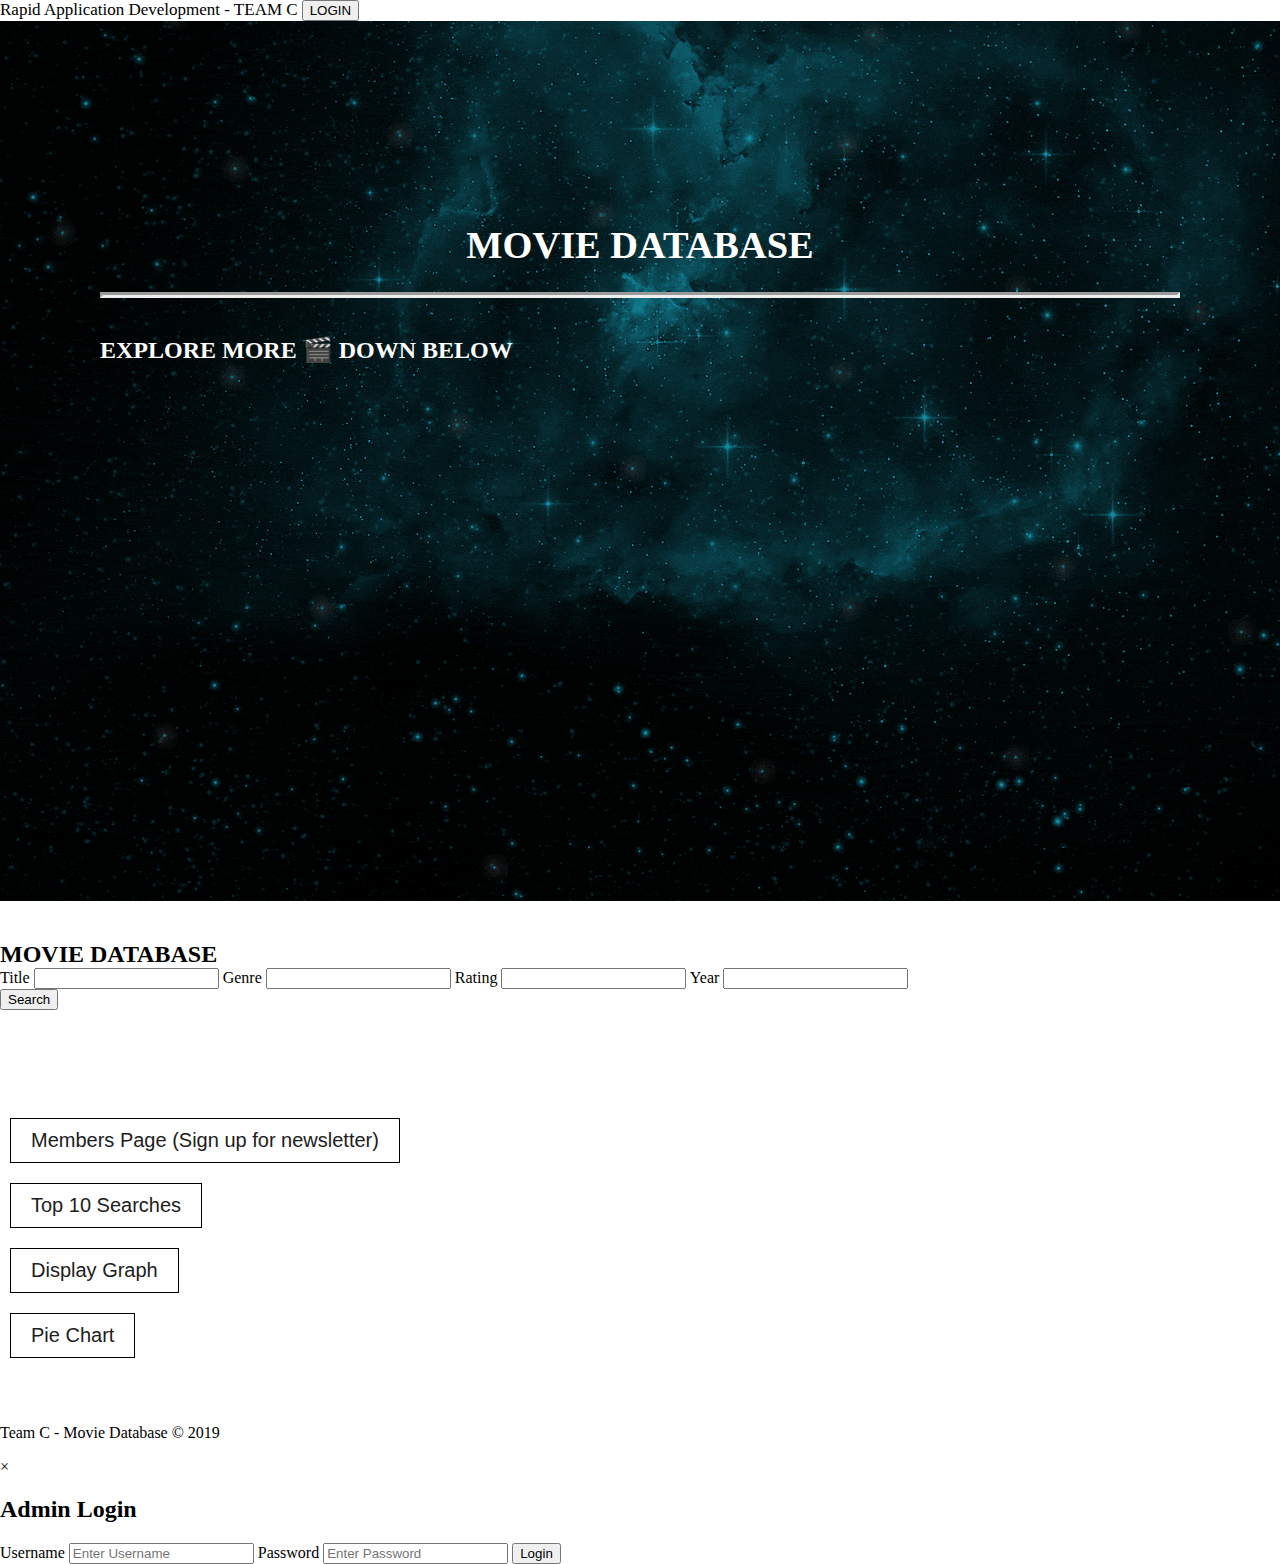
<file: Optimized-Release/index.html>
<!DOCTYPE html>
<html lang=en dir=ltr>
<head>
<meta charset=utf-8>
<title>Team C</title>
<meta name=viewport content="width=device-width, initial-scale=1">
<link rel=stylesheet href=https://www.w3schools.com/lib/w3.css>
<link rel="shortcut icon" type=image/png href=img/favicon.png>
<link rel=stylesheet href=project.css>
</head>
<body>
<div class=w3-top>
<div class="w3-bar w3-black">
<span class="branding w3-bar-item w3-mobile">Rapid Application Development - TEAM C</span>
<span class="w3-right w3-mobile">
<button onclick="document.getElementById('start-modal').style.display='block'" class="w3-bar-item w3-button w3-mobile w3-hover-amber">LOGIN</button>
</span>
</div>
</div>
<section class=showcase>
<div class="w3-container w3-center">
<br>
<br>
<h1 class="w3-text-shadow w3-animate-opacity">Movie Database</h1>
<hr>
<br>
<h2 class=w3-animate-opacity>EXPLORE MORE 🎬 DOWN BELOW</h2>
<br>
<br>
</div>
</section>
<section class=section>
<div class=w3-container>
<div class=w3-card-4>
<div class="w3-container w3-blue-grey">
<h2>MOVIE DATABASE</h2>
</div>
<form action=SearchDatabase.php method=post class="w3-container w3-padding-xlarge">
<label>Title</label>
<input class=w3-input type=text name=title id=title>
<label>Genre</label>
<input class=w3-input type=text name=genre id=genre>
<label>Rating</label>
<input class=w3-input type=text name=rating id=rating>
<label>Year</label>
<input class=w3-input type=number name=year id=year>
<br>
<button type=submit class=w3-button>Search</button>
<br></br>
</form>
</div>
</div>
</section>
<section class="section w3-amber">
<div class="w3-container w3-center">
<i class="fa fa-home"></i>
<div>
<button class="btn btn1 w3-hover-opacity" onclick="window.location.href='members.html'">Members Page (Sign up for newsletter)</button>
<form action=ShowTopTen.php>
<button class="btn btn1 w3-hover-opacity">Top 10 Searches</button>
</form>
<form action=ShowTopTenGraph.php>
<button class="btn btn1 w3-hover-opacity">Display Graph</button>
</form>
<form action=ShowTopTenRatings.php>
<button class="btn btn1 w3-hover-opacity">Pie Chart</button>
</form>
</div>
</section>
<footer class="w3-black w3-padding-xlarge w3-center">
<p>Team C - Movie Database &copy; 2019</p>
</footer>
<div id=start-modal class=w3-modal>
<div class=w3-modal-content>
<header class="w3-container w3-amber">
<span onclick="document.getElementById('start-modal').style.display='none'" class=w3-closebtn>&times;</span>
<h2>Admin Login</h2>
</header>
<div class=w3-container>
<form action=admin.php method=post>
<div class=w3-section>
<label>Username</label>
<input class="w3-input w3-border w3-margin-bottom" type=text name=username placeholder="Enter Username">
<label>Password</label>
<input class="w3-input w3-border w3-margin-bottom" type=password name=password placeholder="Enter Password">
<button class="w3-black w3-btn-block w3-section w3-padding">Login</button>
</div>
</form>
</div>
</div>
</div>
<script>function accmyFunction(b){var a=document.getElementById(b);if(a.className.indexOf("w3-show")==-1){a.className+=" w3-show"}else{a.className=a.className.replace(" w3-show","")}};</script>
</body>
</html>
</file>
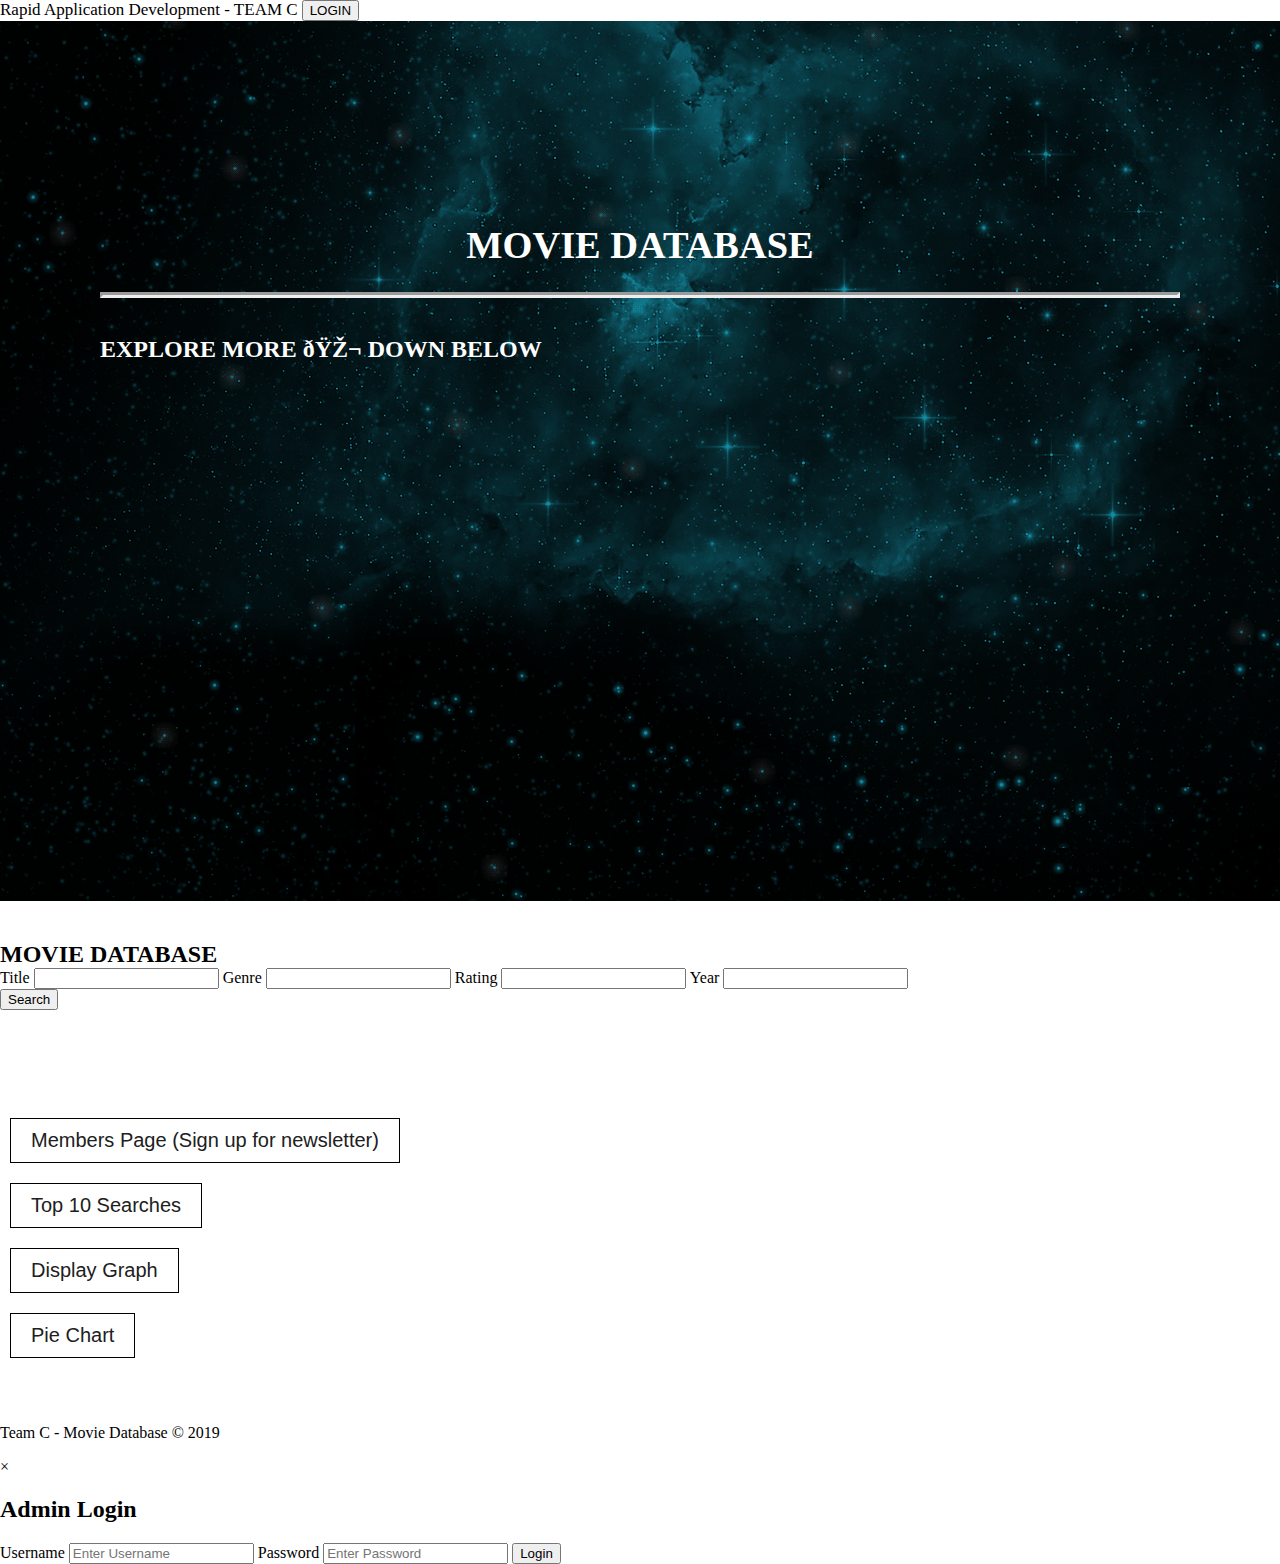
<file: src/index.html>
<!-- Team C - Copyright Held by ACME Entertainment Pty Ltd --->

<!DOCTYPE html>
<html lang="en" dir="ltr">

<head>
  <meta charset="utf-8">
  <title>Team C</title>
  <meta name="viewport" content="width=device-width, initial-scale=1">
  <link rel="stylesheet" href="https://www.w3schools.com/lib/w3.css">
  <link rel="shortcut icon" type="image/png" href="img/favicon.png">
  <link rel="stylesheet" href="project.css">

</head>

<body>

  <!--NAVIGATION-->
  <div class="w3-top">
    <div class="w3-bar w3-black">
      <span class="branding w3-bar-item w3-mobile">Rapid Application Development - TEAM C</span>
      <span class="w3-right w3-mobile">
        <button onclick="document.getElementById('start-modal').style.display='block'" class="w3-bar-item w3-button w3-mobile w3-hover-amber" title="Access the login popup to access to site as an admin">LOGIN</button>
      </span>
    </div>
  </div>

  <!--SHOWCASE-->
  <section class="showcase">
    <div class="w3-container w3-center" alt="Background GIF of starry night sky">
      <br>
      <br>
      <h1 class="w3-text-shadow w3-animate-opacity">Movie Database</h1>
      <hr>
      <br>
      <h2 class="w3-animate-opacity">EXPLORE MORE ðŸŽ¬ DOWN BELOW</h2>
      <br>
      <br>
    </div>
  </section>

  <!--CONTACT-->
  <section class="section ">
    <div class="w3-container">
      <div class="w3-card-4">
        <div class="w3-container w3-blue-grey">
          <h2>MOVIE DATABASE</h2>
        </div>
        <form action="SearchDatabase.php" method="post" class="w3-container w3-padding-xlarge">
          <label>Title</label>
          <input class="w3-input" type="text" name="title" id="title">
          <label>Genre</label>
          <input class="w3-input" type="text" name="genre" id="genre">
          <label>Rating</label>
          <input class="w3-input" type="text" name="rating" id="rating">
          <label>Year</label>
          <input class="w3-input" type="number" name="year" id="year">
          <br>
          <button type="submit" class="w3-button" title="Search the movies database with your parameters">Search</button>
          <br></br>
        </form>
      </div>
    </div>
  </section>

  <!--SECTION 1 -->
  <section class="section w3-amber">
    <div class="w3-container w3-center">
      <i class="fa fa-home"></i>
      <div>
        <button class="btn btn1 w3-hover-opacity" title="Sign up for our newsletter" onclick="window.location.href = 'members.html';">Members Page (Sign up for newsletter)</button>
        <form action="ShowTopTen.php">
          <button class="btn btn1 w3-hover-opacity" title="Check the top 10 most search queries">Top 10 Searches</button>
        </form>
        <form action="ShowTopTenGraph.php">
          <button class="btn btn1 w3-hover-opacity" title="Display a bar graph of the most searched movies">Display Graph</button>
        </form>
        <form action="ShowTopTenRatings.php">
          <button class="btn btn1 w3-hover-opacity" title="Show a pie chart of the top rated movies">Pie Chart</button>
        </form>
      </div>
  </section>

  <!--FOOTER -->
  <footer class="w3-black w3-padding-xlarge w3-center">
    <p>Team C - Movie Database &copy; 2019</p>
  </footer>

  <!-- MODAL -->
  <div id="start-modal" class="w3-modal">
    <div class="w3-modal-content">
      <header class="w3-container w3-amber">
        <span onclick="document.getElementById('start-modal').style.display='none'" class="w3-closebtn">&times;</span>
        <h2>Admin Login</h2>
      </header>

      <div class="w3-container">
        <form action="admin.php" method="post">
          <div class="w3-section">
            <label>Username</label>
            <input class="w3-input w3-border w3-margin-bottom" type="text" name="username" placeholder="Enter Username">
            <label>Password</label>
            <input class="w3-input w3-border w3-margin-bottom" type="password" name="password" placeholder="Enter Password">
            <button class="w3-black w3-btn-block w3-section w3-padding" title="Login to the admin panel of the movie database">Login</button>
          </div>
        </form>
      </div>
    </div>
  </div>


  <script>
    function accmyFunction(id) {
      var x = document.getElementById(id);
      if (x.className.indexOf("w3-show") == -1) {
        x.className += " w3-show";
      } else {
        x.className = x.className.replace(" w3-show", "");
      }
    }
  </script>

</body>

</html>
</file>
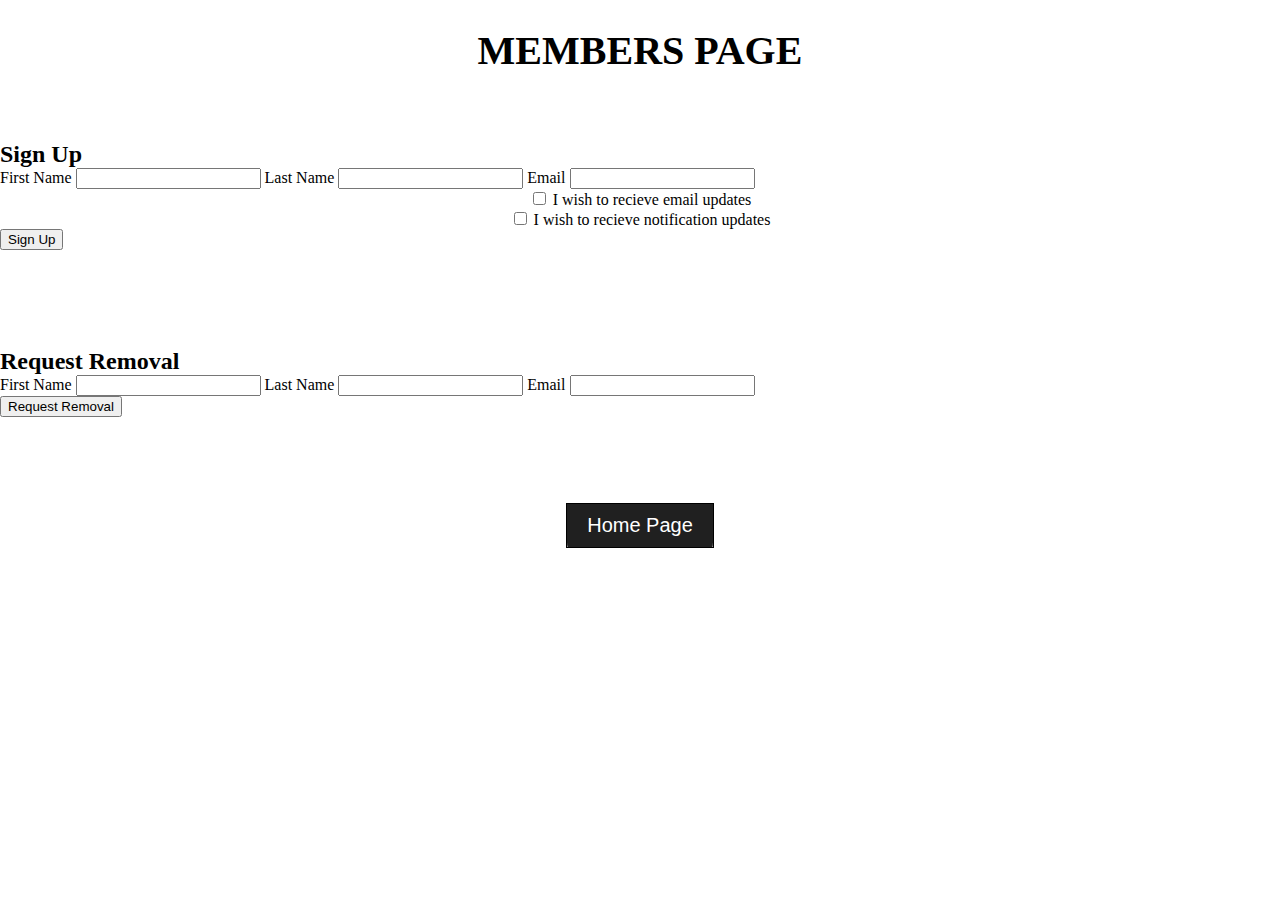
<file: Optimized-Release/members.html>
﻿<!DOCTYPE html>
<html>
<link rel=stylesheet href=https://www.w3schools.com/lib/w3.css>
<meta name=viewport content="width=device-width, initial-scale=1.0">
<link rel="shortcut icon" type=image/png href=img/favicon.png>
<style>@media only screen and (max-width:620px){.menu,.main,.right{width:100%}}</style>
<head>
<title>Members Page</title>
<link rel=stylesheet type=text/css href=project.css>
</head>
<body>
<center>
<h1>Members Page</h1>
</center>
<section class=section>
<div class=w3-container>
<div class=w3-card-4>
<div class="w3-container w3-amber">
<h2> Sign Up</h2>
</div>
<form action=SignUpUser.php method=post class="w3-container w3-padding-xlarge">
<label>First Name</label>
<input class=w3-input type=text name=firstname id=firstname>
<label>Last Name</label>
<input class=w3-input type=text name=lastname id=lastname>
<label>Email</label>
<input class=w3-input type=email name=email id=email>
<br>
<center>
<input type=checkbox name=emails value=emails> I wish to recieve email updates<br>
<input type=checkbox name=notifications value=notifications> I wish to recieve notification updates<br>
</center>
<button type=submit class=w3-button>Sign Up</button>
<br></br>
</form>
</div>
</div>
</section>
<section class=section>
<div class=w3-container>
<div class=w3-card-4>
<div class="w3-container w3-red">
<h2> Request Removal</h2>
</div>
<form action=RequestRemoval.php method=post class="w3-container w3-padding-xlarge">
<label>First Name</label>
<input class=w3-input type=text name=firstname id=firstname>
<label>Last Name</label>
<input class=w3-input type=text name=lastname id=lastname>
<label>Email</label>
<input class=w3-input type=email name=email id=email>
<br>
<button type=submit class=w3-button>Request Removal</button>
<br></br>
</form>
</div>
</div>
</section>
<br>
<center>
<button class="btn btn3" onclick="window.location.href='index.html'">Home Page</button>
</center>
</body>
</html>
</file>
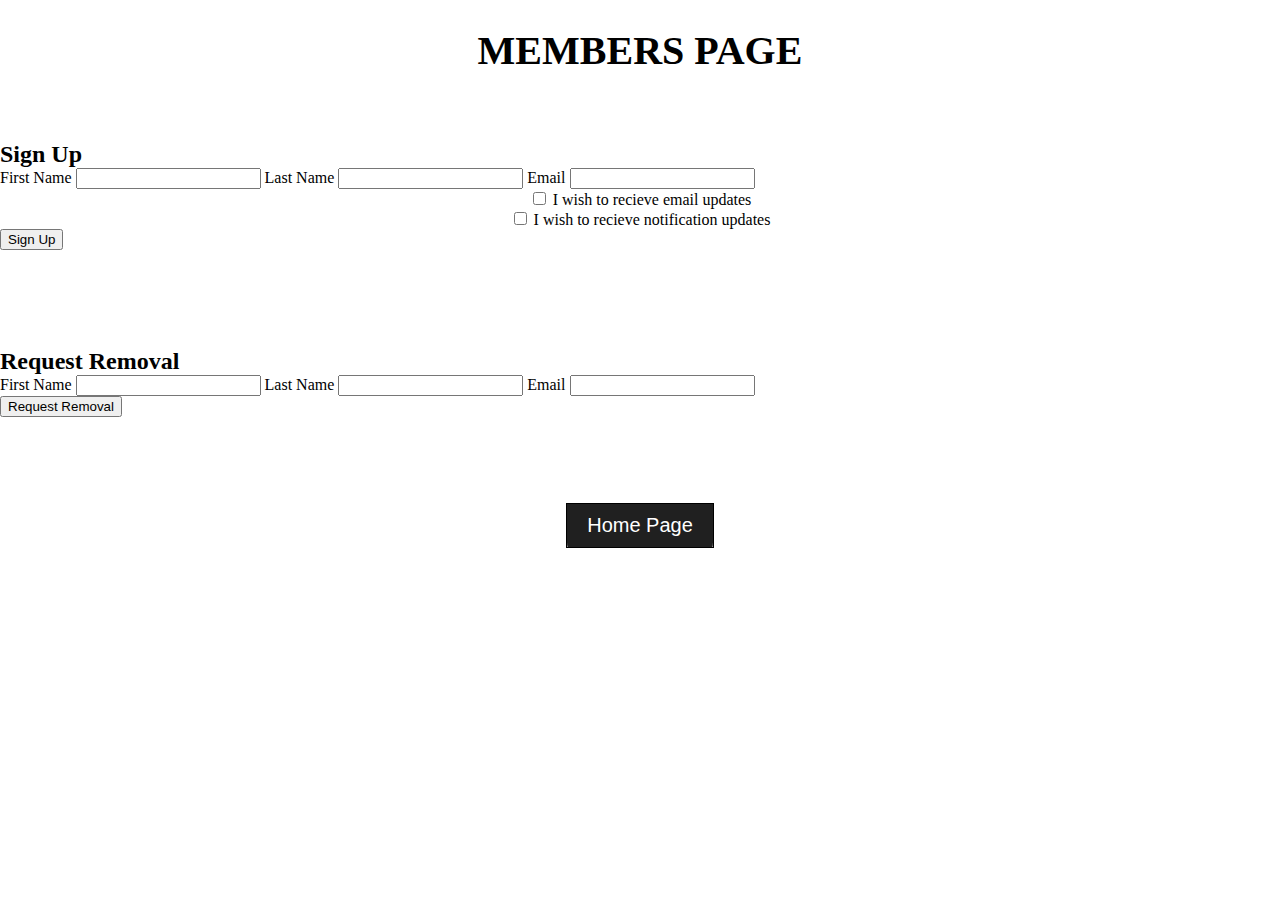
<file: src/members.html>
<!-- Team C - Copyright Held by ACME Entertainment Pty Ltd --->

<!DOCTYPE html>
<html>
<link rel="stylesheet" href="https://www.w3schools.com/lib/w3.css">
<meta name="viewport" content="width=device-width, initial-scale=1.0">
<link rel="shortcut icon" type="image/png" href="img/favicon.png">
<style>
  @media only screen and (max-width:620px) {

    /* For mobile phones: */
    .menu,
    .main,
    .right {
      width: 100%;
    }
  }
</style>

<head>
  <title>Members Page</title>
  <link rel="stylesheet" type="text/css" href="project.css">
</head>

<body>
  <center>
    <h1>Members Page</h1>
  </center>

  <!--Sign Up-->
  <section class="section ">
    <div class="w3-container">
      <div class="w3-card-4">
        <div class="w3-container w3-amber">
          <h2> Sign Up</h2>
        </div>
        <form action="SignUpUser.php" method="post" class="w3-container w3-padding-xlarge">
          <label>First Name</label>
          <input class="w3-input" type="text" name="firstname" id="firstname">
          <label>Last Name</label>
          <input class="w3-input" type="text" name="lastname" id="lastname">
          <label>Email</label>
          <input class="w3-input" type="email" name="email" id="email">
          <br>
          <center>
            <input type="checkbox" name="emails" value="emails" title="Choose if you want email updates or not"> I wish to recieve email updates<br>
            <input type="checkbox" name="notifications" value="notifications" title="Choose if you want notification updates or not"> I wish to recieve notification updates<br>
          </center>
          <button type="submit" class="w3-button" title="Confirm your details and sign up for the newsletter!">Sign Up</button>
          <br></br>
        </form>
      </div>
    </div>
  </section>

  <!--Sign Up-->
  <section class="section ">
    <div class="w3-container">
      <div class="w3-card-4">
        <div class="w3-container w3-red">
          <h2> Request Removal</h2>
        </div>
        <form action="RequestRemoval.php" method="post" class="w3-container w3-padding-xlarge">
          <label>First Name</label>
          <input class="w3-input" type="text" name="firstname" id="firstname">
          <label>Last Name</label>
          <input class="w3-input" type="text" name="lastname" id="lastname">
          <label>Email</label>
          <input class="w3-input" type="email" name="email" id="email">
          <br>
          <button type="submit" class="w3-button" title="Sends a request to the admin to remove your account from further notifications">Request Removal</button>
          <br></br>
        </form>
      </div>
    </div>
  </section>
  <br>
  <center>
    <button class="btn btn3" onclick="window.location.href = 'index.html';" title="Go back to the index (home) page">Home Page</button>
  </center>
</body>

</html>
</file>
<file: src/project.css>
/*
 <!-- Team C - Copyright Held by ACME Entertainment Pty Ltd --->
*/
.branding {
  font-size: 17px;
}

.showcase {
  background: url('img/showcase.gif') no-repeat;
  background-position: center;
  opacity: 1.0;
  height: 600px;
  padding: 140px 100px;
  color: #fff;
}

.showcase h1 {
  text-align: center;
  font-size: 40px;
  font-weight: 700;
  text-transform: uppercase;
  font-family: verdana;
  font-size: 3vw;
}

h1 {
  text-transform: uppercase;
  font-size: 40px;
  font-weight: 700;
}

.showcase hr {
  width.100px;
  margin: auto;
  border-width: 3px;
  border-color: ##3498DB
}

.showcase p {
  font-size: 16px;
  padding-bottom: 20px;
}

.section {
  padding: 40px 0;
}

.section h2 {
  padding: 0;
  margin: 0;
}

.section .fa {
  font-size: 50px;
}

.section img {
  width: 100%;
}

@media only screen and (max-width:600px) {
  body {
    margin-top: 190px;
  }

  .showcase {
    heigt: 400px;
    padding: 60px 0;
  }
}

/*Hover for 'Display' button*/
body {
  margin: 0;
  padding: 0;
}

.container {
  text-align: center;
  margin-top: 360px;
}

.btn {
  border: 1px solid #000000;
  background: none;
  padding: 10px 20px;
  font-size: 20px;
  font-familly: "montserrat";
  cursor: pointer;
  margin: 10px;
  transition: 0.8;
  position: relative;
  overflow: hidden;
}

.btn1, .btn2 {
  color: #202020;
}

.btn3, .btn4 {
  color: #fff;
}

.btn1:hover, .btn2:hover {
  color: #fff;
}

.btn3:hover, .btn4:hover {
  color: #202020;
}

.btn::before {
  content: "";
  position: absolute;
  left: 0;
  width: 100%;
  height: 0%;
  background: #202020;
  z-index: -1;
  transition: 0.8s;
}

.btn1::before, .btn3::before {
  top: 0;
  border-radius: 0 0 50% 50%;
}

.btn2::before, .btn4::before {
  bottom: 0;
  border-radius: 50% 50% 0 0;
}

.btn3::before, .btn4::before {
  height: 180%;
}

.btn1:hover::before, .btn2:hover::before {
  height: 180%;
}

.btn3:hover::before, .btn4:hover::before {
  height: 0%;
}

table, th, td {
  border: 1px solid black;
  text-align: center;
}

table {
  width: 100%
}

#table-div {
  overflow-x: auto;
}

/*notification bar css*/

.alert {
  padding: 20px;
  background-color: #ff0000;
  color: white;
}

.moderate {
  padding: 20px;
  background-color: #F7B204;
  color: white;
}

.success {
  padding: 20px;
  background-color: #3FBB18;
  color: white;
}

.closebtn {
  margin-left: 15px;
  color: white;
  font-weight: bold;
  float: right;
  font-size: 22px;
  line-height: 20px;
  cursor: pointer;
  transition: 0.3s;
}

.closebtn:hover {
  color: black;
}
</file>
